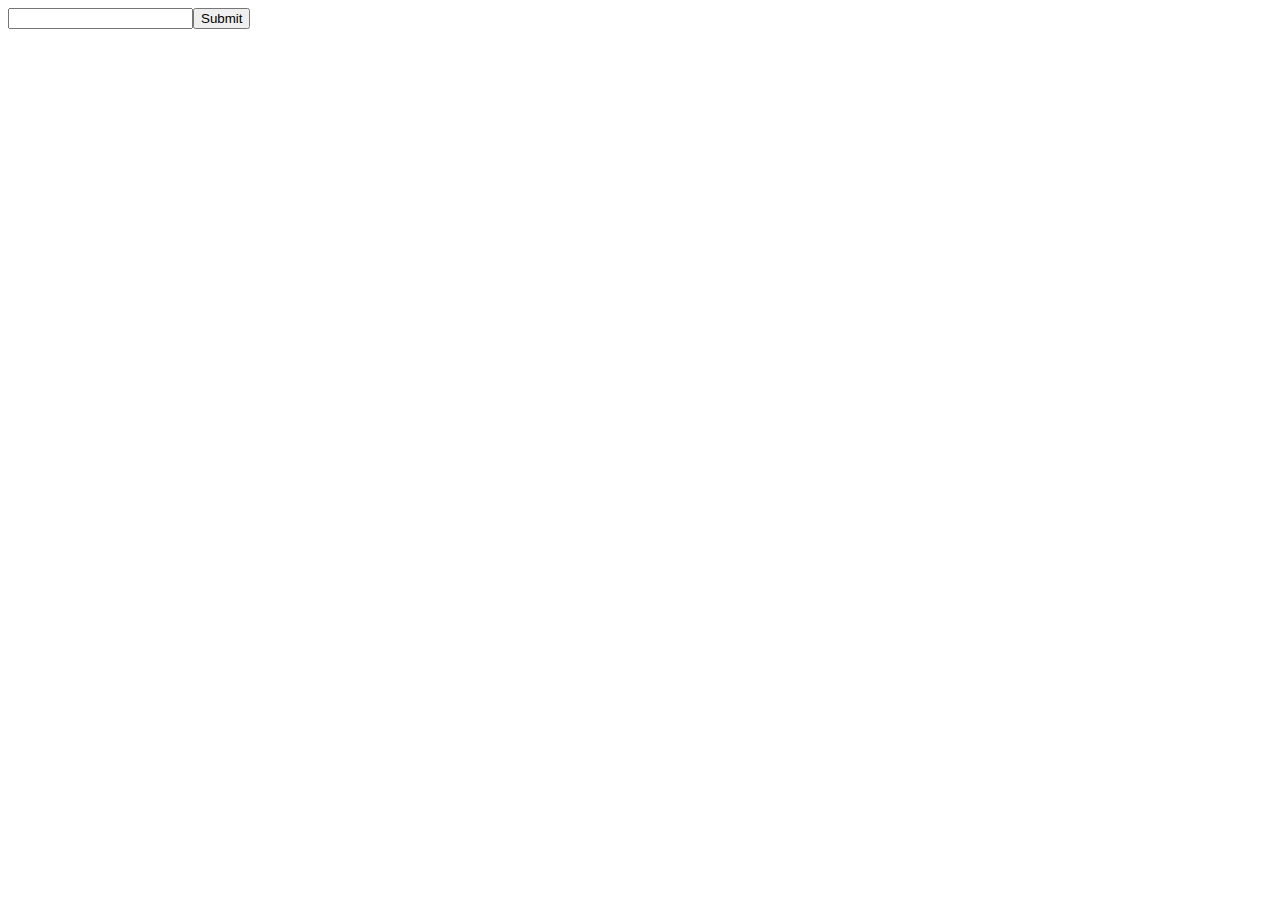
<file: widget/index.html>
<html>
<head>
	<link rel= "stylesheet" type="text/css" href ="style.css"></script>
	<script type="text/javascript" src ="Tweet.js"></script>
	<script type="text/javascript" src ="User.js"></script>
	<script type="text/javascript" src ="HashTag.js"></script>
	<script type="text/javascript" src ="TweetList.js"></script>
	<script type="text/javascript" src ="UserList.js"></script>
	<script type="text/javascript" src ="HashTagList.js"></script>
	<script type="text/javascript" src ="Filter.js"></script>
	<script type="text/javascript" src ="Utility.js"></script>
	<script type="text/javascript" src ="SearchBox.js"></script>
	<script type="text/javascript" src ="init.js"></script>
</head>
<body>
	<div id="user-handle-form-container"></div>
	<div id ="hash-list-container"></div>
	<div id ="user-list-container"></div>
	<div id = "tweet-list-container"></div>
</body>
</html>
</file>
<file: widget/style.css>
#tweet-list-container {
	display: inline-block;
	position: relative;
	left: 320px;
}
</file>
